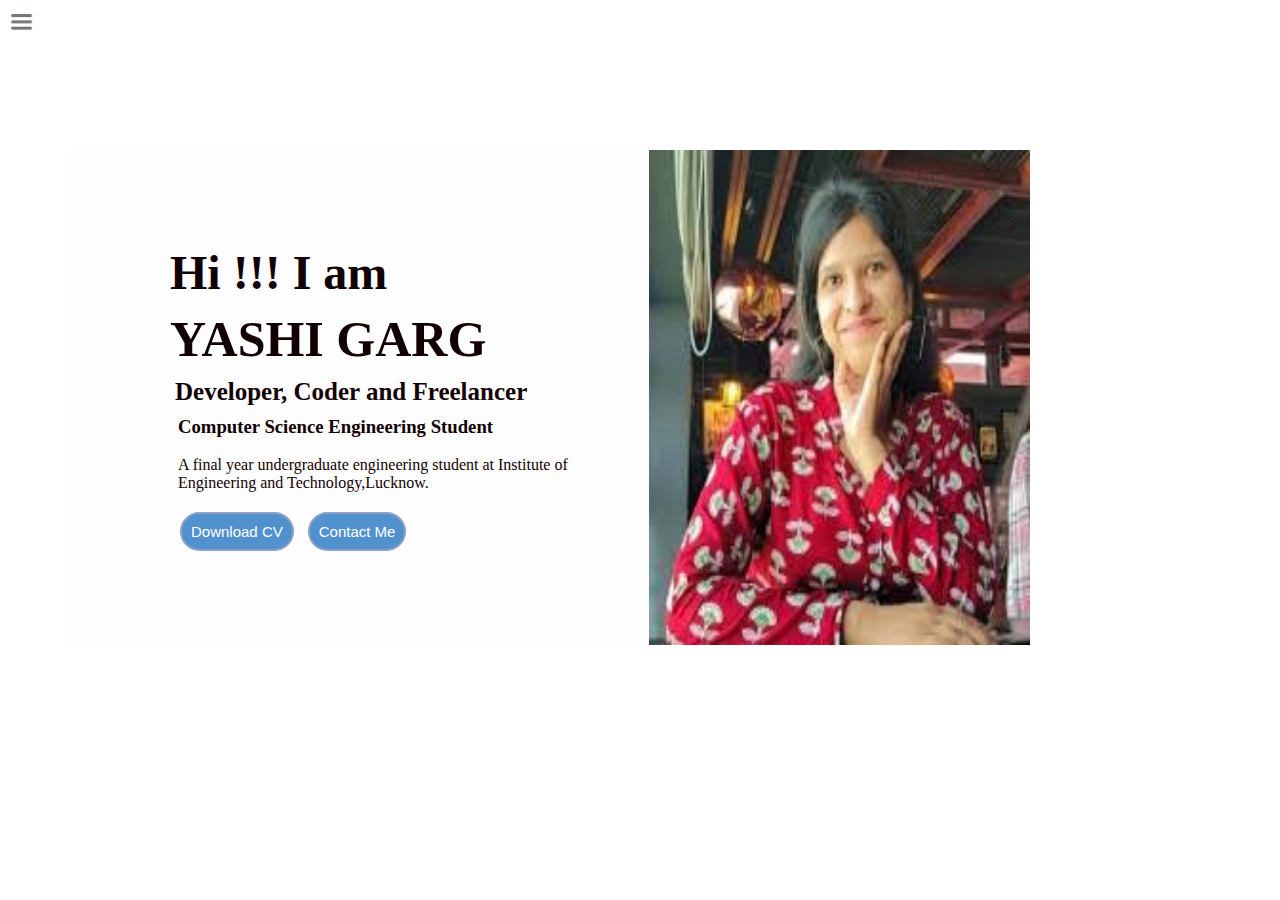
<file: portfolio website/index.html>
<!DOCTYPE html>
<html lang="en">

<head>
    <meta charset="UTF-8">
    <meta name="viewport" content="width=device-width, initial-scale=1.0">
    <title>Portfolio Website-Yashi Garg</title>
    <link rel="stylesheet" href="style.css">

</head>

<body>
    <div class="container">
        <div class="sidebar sidebarGo">

            <nav>
                <ul>
                    <li><a href="/">Home</a></li>
                    <li><a href="/myintro.html">My Intro</a></li>
                    <li><a href="/services.html">Projects</a></li>
                    <li><a href="/blog.html">Qualification</a></li>
                    <LI><a href="/contact.html">Contact Me</a></LI>
                </ul>
            </nav>
        </div>
            <div class="hamburger">
                <img class="ham" src="ham.png" alt="" width="23">
                <img class="cross" src="cross.png" alt="" width="35">
            </div>
            <div class="infoContainer">
                <div class="devInfo">
                    <div class="hello">
                        Hi !!! I am
                    </div>
                    <div class="name">
                        YASHI GARG
                    </div>
                    <div class="about">
                        Developer, Coder and Freelancer
                    </div>
                    <div class="moreabout">
                        <h3>Computer Science Engineering Student</h3>
                        <div>
                            <p ><br>A final year undergraduate engineering student at Institute of Engineering and Technology,Lucknow.</p>
                        </div>

                    </div>
                    <div class="buttons">
                        <a href="Yashi Garg Resume   (1).pdf" target="_blank"><button>
                            Download CV
                        </button></a>
                        <a href="/contact.html">
                        <button>
                            Contact Me
                        </button></a>
                    </div>
                </div>
                <div class="devPic">
                    <img src="images.jpeg" alt="">

                </div>

            </div>
        </div>

    </div>
<script src="script.js"></script>
</body>
</html>
</file>
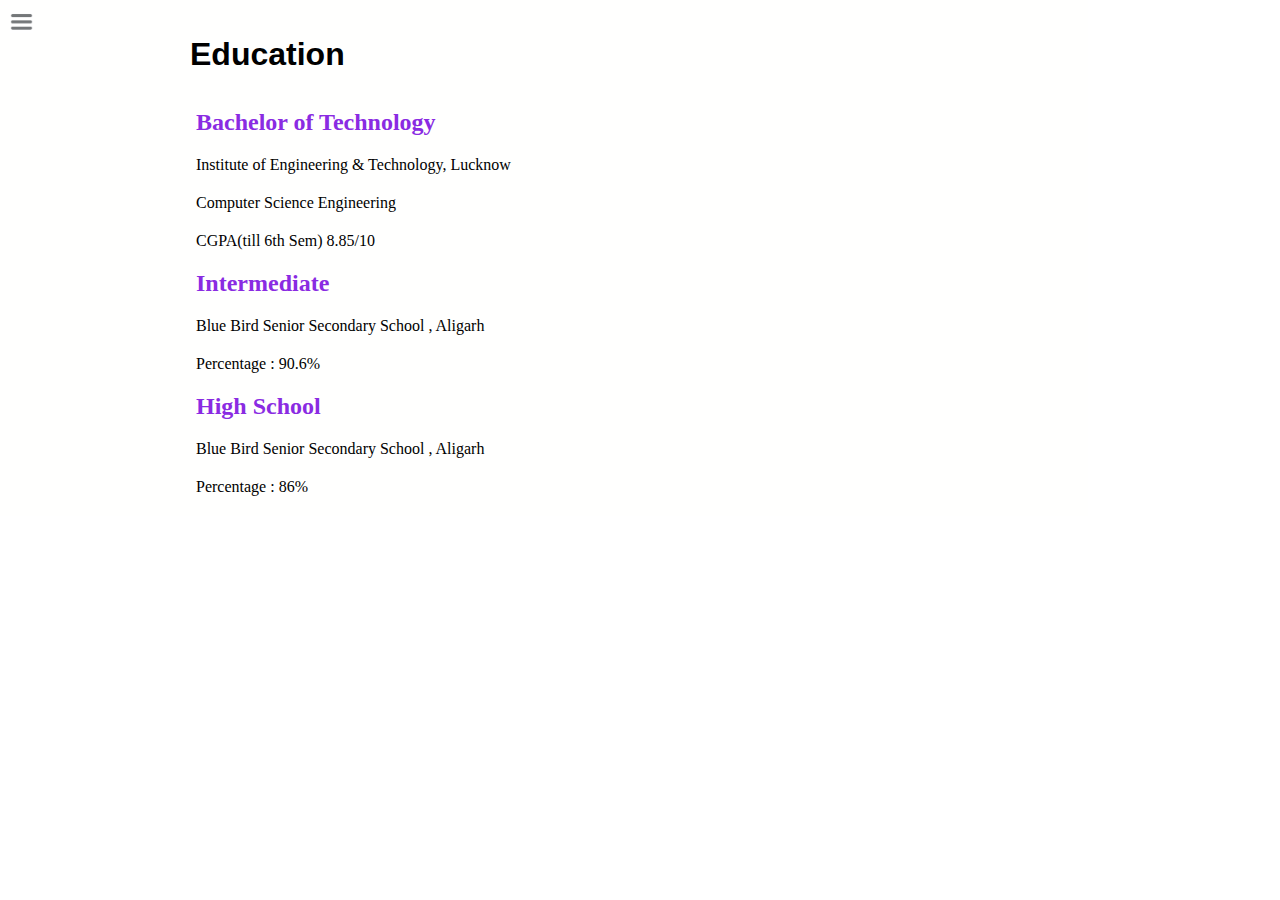
<file: portfolio website/blog.html>
<!DOCTYPE html>
<html lang="en">

<head>
    <meta charset="UTF-8">
    <meta name="viewport" content="width=device-width, initial-scale=1.0">
    <title>Portfolio Website-Yashi Garg</title>
    <link rel="stylesheet" href="style.css">

</head>

<body>
    <div class="container">
        <div class="sidebar sidebarGo">

            <nav>
                <ul>
                    <li><a href="/">Home</a></li>
                    <li><a href="/myintro.html">My Intro</a></li>
                    <li><a href="/services.html">Projects</a></li>
                    <li><a href="/blog.html">Qualification
                    </a></li>
                    <LI><a href="/contact.html">Contact Me</a></LI>
                </ul>
            </nav>
        </div>
        <div class="main">
            <div class="hamburger">
                <img class="ham" src="ham.png" alt="" width="23">
                <img class="cross" src="cross.png" alt="" width="35">
        </div>
            <div class="blogContainer">
               <h1>Education</h1>
                <div class="blogItem">
                    <h2>
                        Bachelor of Technology 
                    </h2>
                    <p>Institute of Engineering & Technology, Lucknow</p>
                    <P>Computer Science Engineering</P>
                    <p>CGPA(till 6th
                        Sem) 8.85/10 </p>
                    <h2>Intermediate</h2>
                    <p>Blue Bird Senior Secondary School , Aligarh</p>
                    <p>Percentage : 90.6%</p>
                    <h2>High School</h2>
                    <p>Blue Bird Senior Secondary School , Aligarh</p>
                    <p>Percentage : 86%</p>
                    
                </div>
               

            </div>
        </div>

    </div>
    <script src="script.js"></script>

</body>

</html>
</file>
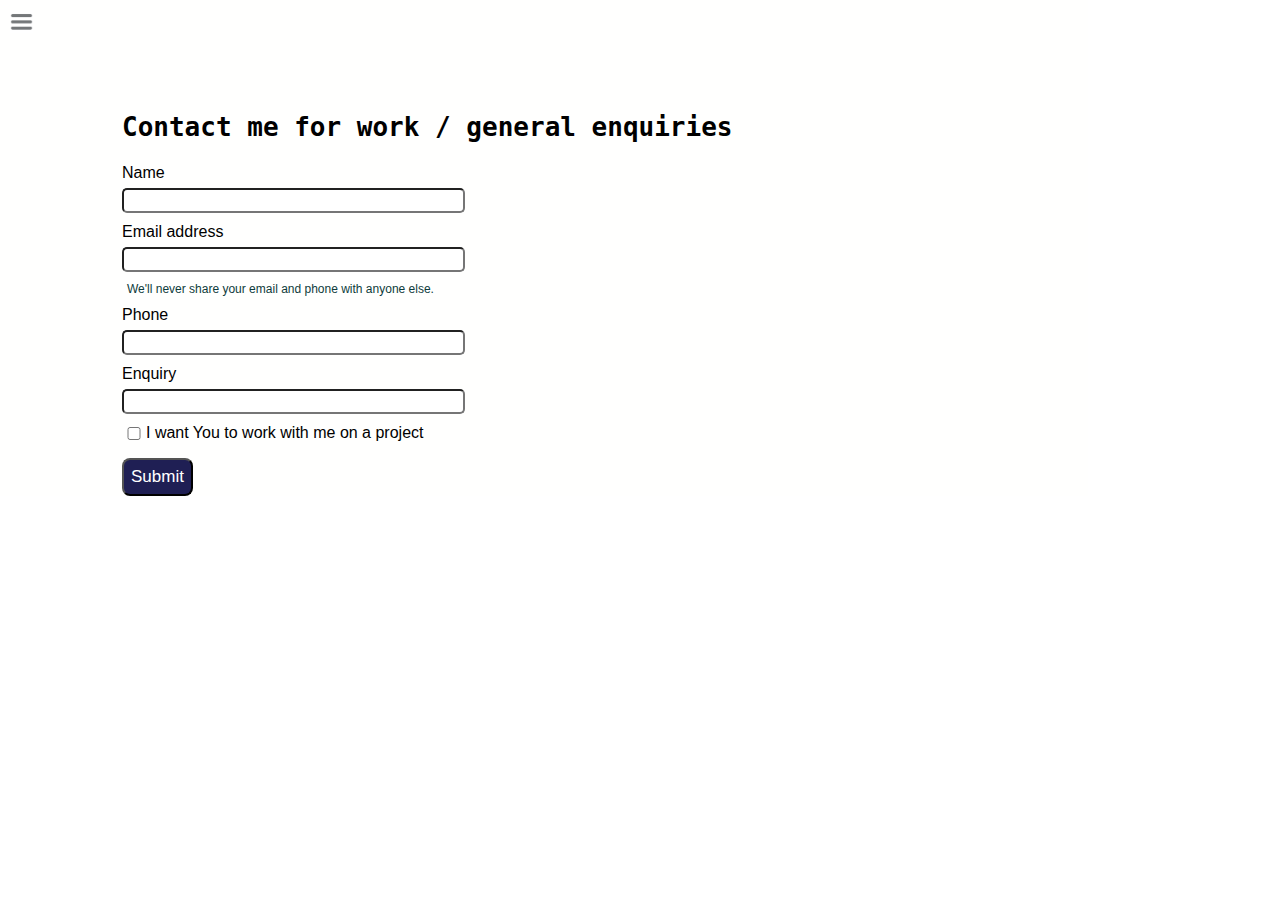
<file: portfolio website/contact.html>
<!DOCTYPE html>
<html lang="en">

<head>
  <meta charset="UTF-8">
  <meta name="viewport" content="width=device-width, initial-scale=1.0">
  <title>Portfolio Website-Yashi Garg</title>
  <link rel="stylesheet" href="style.css">

</head>

<body>
  <div class="container">
    <div class="sidebar sidebarGo">

      <nav>
        <ul>
          <li><a href="/">Home</a></li>
          <li><a href="/myintro.html">My Intro</a></li>
          <li><a href="/services.html">Projects</a></li>
          <li><a href="/blog.html">Qualification</a></li>
          <LI><a href="/contact.html">Contact Me</a></LI>
        </ul>
      </nav>
    </div>
    <div class="main">
      <div class="hamburger">
        <img class="ham" src="ham.png" alt="" width="23">
        <img class="cross" src="cross.png" alt="" width="35">
    </div>
      <div class="contactform">
        <h1>Contact me for work / general enquiries</h1>
        <form>
          <div class="mb-3">
            <label for="clientname1" class="form-label">Name</label>
            <input type="name" class="form-control" id="clientname1" aria-describedby="emailHelp">

          </div>
          <div class="mb-3">
            <label for="clientemail1" class="form-label">Email address</label>
            <input type="email" class="form-control" id="clientemail1" aria-describedby="emailHelp">
            <div id="emailHelp" class="form-text">We'll never share your email and phone with anyone else.</div>
          </div>
          <div class="mb-3">
            <label for="clientphone" class="form-label">Phone</label>
            <input type="phone" class="form-control" id="clientphone">
          </div>
          <div class="mb-3">
            <label for="clientenquiry" class="form-label">Enquiry</label>
            <input type="Enquiry" class="form-control" id="clientenquiry">
          </div>
          <div class="mb-3" id="form-check">
            <input type="checkbox" class="form-check-input" id="isclient">
            <label class="form-check-label" for="isclient">I want You to work with me on a project</label>
          </div>
          <button type="submit" class="btn btn-primary">Submit</button>
        </form>
      </div>
    </div>

  </div>
  <script src="script.js"></script>

</body>

</html>
</file>
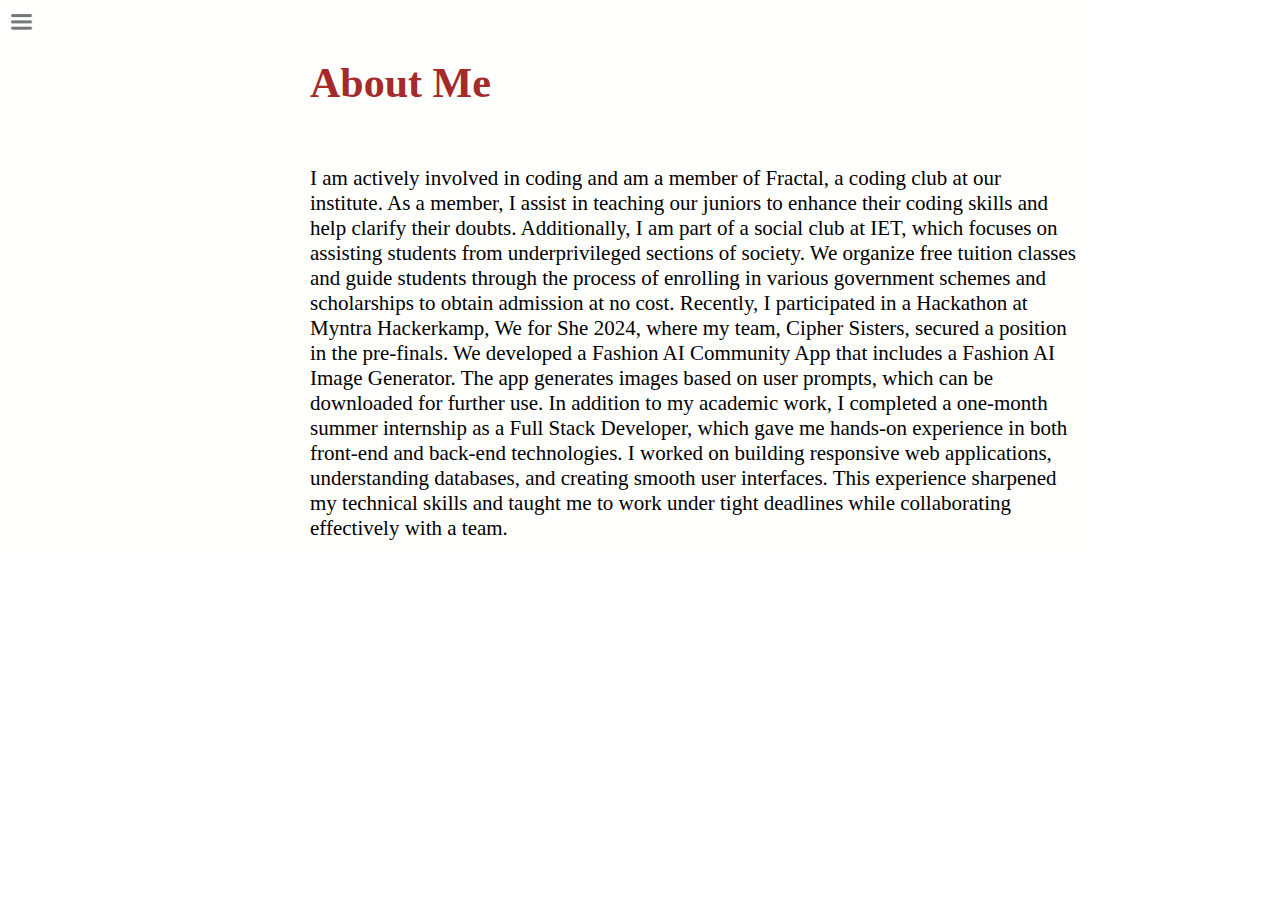
<file: portfolio website/myintro.html>
<!DOCTYPE html>
<html lang="en">

<head>
    <meta charset="UTF-8">
    <meta name="viewport" content="width=device-width, initial-scale=1.0">
    <title>Portfolio Website-Yashi Garg</title>
    <link rel="stylesheet" href="style.css">

</head>

<body>
    <div class="container">
        <div class="sidebar sidebarGo">

            <nav>
                <ul>
                    <li><a href="/">Home</a></li>
                    <li><a href="/myintro.html">My Intro</a></li>
                    <li><a href="/services.html">Projects</a></li>
                    <li><a href="/blog.html">Qualification</a></li>
                    <LI><a href="/contact.html">Contact Me</a></LI>
                </ul>
            </nav>
        </div>
        <div class="main">
            <div class="hamburger">
                <img class="ham" src="ham.png" alt="" width="23">
                <img class="cross" src="cross.png" alt="" width="35">
            </div>
           
                <div class="intro">
                   <h1>
                    About Me
                   </h1>
                   <p>

I am actively involved in coding and am a member of Fractal, a coding club at our institute. As a member, I assist in teaching our juniors to enhance their coding skills and help clarify their doubts. Additionally, I am part of a social club at IET, which focuses on assisting students from underprivileged sections of society. We organize free tuition classes and guide students through the process of enrolling in various government schemes and scholarships to obtain admission at no cost.

Recently, I participated in a Hackathon at Myntra Hackerkamp, We for She 2024, where my team, Cipher Sisters, secured a position in the pre-finals. We developed a Fashion AI Community App that includes a Fashion AI Image Generator. The app generates images based on user prompts, which can be downloaded for further use.

In addition to my academic work, I completed a one-month summer internship as a Full Stack Developer, which gave me hands-on experience in both front-end and back-end technologies. I worked on building responsive web applications, understanding databases, and creating smooth user interfaces. This experience sharpened my technical skills and taught me to work under tight deadlines while collaborating effectively with a team.
                   </p>
                   
                    
    
                
                  




            
        </div>

    </div>
    <script src="script.js"></script>

</body>

</html>
</file>
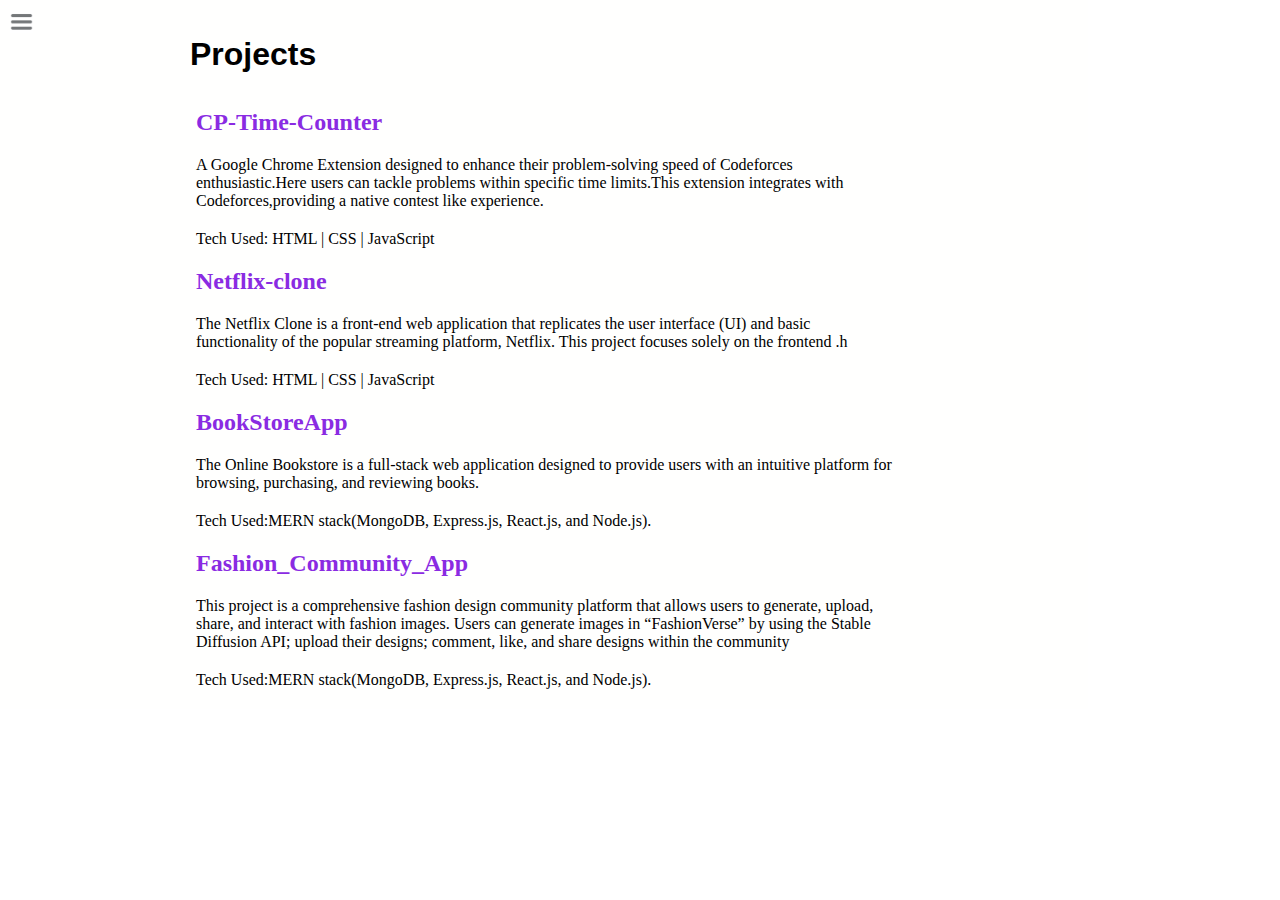
<file: portfolio website/services.html>
<!DOCTYPE html>
<html lang="en">

<head>
    <meta charset="UTF-8">
    <meta name="viewport" content="width=device-width, initial-scale=1.0">
    <title>Portfolio Website-Yashi Garg</title>
    <link rel="stylesheet" href="style.css">

</head>

<body>
    <div class="container">
       
        <div class="sidebar sidebarGo">

            <nav>
                <ul>
                    <li><a href="/">Home</a></li>
                    <li><a href="/myintro.html">My Intro</a></li>
                    <li><a href="/services.html">Projects</a></li>
                    <li><a href="/blog.html">Qualification</a></li>
                    <LI><a href="/contact.html">Contact Me</a></LI>
                </ul>
            </nav>
        </div>
        <div class="main">
            <div class="hamburger">
                <img class="ham" src="ham.png" alt="" width="23">
                <img class="cross" src="cross.png" alt="" width="35">
        </div>
        <div class="blogContainer" >
            <h1>Projects</h1>
             <div class="blogItem">
                 <h2>
                    CP-Time-Counter
                </h2>
                 <p>A Google Chrome Extension designed to enhance their problem-solving speed of Codeforces enthusiastic.Here users can
                    tackle problems within specific time limits.This extension integrates with Codeforces,providing a native contest like experience.</p>
                 <P>Tech Used: HTML | CSS | JavaScript</P>
                 
                 <h2>Netflix-clone</h2>
                 <p>The Netflix Clone is a front-end web application that replicates the user interface (UI) and basic functionality of the popular streaming platform, Netflix. This project focuses solely on the frontend .h</p>
               <p>Tech Used: HTML | CSS | JavaScript</p>
                 <h2>BookStoreApp</h2>
                 <p>The Online Bookstore is a full-stack web application designed to provide users with an intuitive platform for browsing, purchasing, and reviewing books.</p>
                 <p>Tech Used:MERN stack(MongoDB, Express.js, React.js, and Node.js).</p>
                 <h2>Fashion_Community_App</h2>
                 <p>
                    This project is a comprehensive fashion design community platform that allows users to generate, upload, share, and interact with fashion images. Users can generate images in “FashionVerse” by using the Stable Diffusion API; upload their designs; comment, like, and share designs within the community
                 </p>
                 <p>
                    Tech Used:MERN stack(MongoDB, Express.js, React.js, and Node.js).
                 </p>
             </div>
            

         </div>
        </div>

    </div>
    <script src="script.js"></script>
</body>

</html>
</file>
<file: portfolio website/style.css>
* {
    margin: 0;
    padding: 0;
}

.sidebar {
    position: absolute;
    background-color: rgb(196, 193, 193);
    font-family: Georgia, 'Times New Roman', Times, serif;
    height: 100vh;
    transition: transform 0.5s ease-in-out;

}

.sidebar nav {
    padding: 45px;
}

.sidebar nav li {
    list-style: none;
    font-size: 20px;
    padding: 33px 0;
    font-weight: bold;
}

.sidebar nav li a {
    text-decoration: none;
    color: black;
}

.main {
    background-color: rgb(255, 255, 254);
    width: 85vw;
   
}

.infoContainer {
    background-color: rgb(254, 253, 253);
    height: 55vh;
    width: 75vw;
    margin-top: 150px;
    margin-left: 70px;
    margin-right: 60px;
    display: flex;
    justify-content: space-around;
    color: #120103;
    
}

.contactform{
    padding: 0 34px;
    padding-top: 100px;
    font-family: 'Gill Sans', 'Gill Sans MT', Calibri, 'Trebuchet MS', sans-serif;
    margin: 0 88px;
}
.contactform h1{
    font-family: monospace;
    padding: 12px 0;
}
.contactform form div{
    padding: 10px 0 0 0;
    display: flex;
    flex-direction: column;
}
.contactform form div input{
    padding: 3px;
    margin: 6px 0 0 0;
    width: 26vw;
    border-radius: 5px;
}
.contactform form button{
    margin: 15px 0 0 0;
    padding: 7px 7px;
    border-radius: 8px;
    background-color: rgb(31, 31, 84);
    color: white;
    font-size: 17px;
}
#emailHelp{
    font-size: 12px;
    color: rgb(14, 59, 59);
    margin: 0 5px;
}

.devInfo {
    display: flex;
    justify-content: center;
    flex-direction: column;
    margin-left: 100px;
    font-size: 16px;
}

.devPic img {
    width: 381px;
    height: 55vh;

}


.container {
    display: flex;
}

.hello {
    font-size: 3em;
    font-weight: bolder;
    font-family: 'Times New Roman', Times, serif;
}

.name {
    font-size: 50px;
    font-weight: bold;
    font-family: 'Times New Roman', Times, serif;
    margin-top: 10px;
}

.about {
    font-size: 25px;
    margin-left: 5px;
    margin-top: 10px;
    font-family: 'Times New Roman', Times, serif;
    font-weight: bold;
}

.moreabout {
    margin-left: 8px;
    margin-top: 10px;
    font-family: 'Times New Roman', Times, serif;
}

.buttons button {
    font-size: 15px;
    margin-top: 20px;
    margin-left: 10px;
    padding: 9px;
    border-radius: 35px;
    color: white;
    background-color: rgb(81, 145, 205);
    cursor: pointer;
    border: 2px solid rgb(140, 160, 197);
}

.buttons button:hover {
    background-color: white;
    color: rgb(81, 145, 205);
}
#form-check {
flex-direction: row;
}
#form-check input{
    width: 24px;
    margin: 3px 0;
}
.blogItem{
  margin: 20px;
  font-family: 'Times New Roman', Times, serif;
  margin: 0 88px;
}
.blogItem h2{
    margin: 20px;
    font-family: 'Times New Roman', Times, serif;
}
.blogItem p{
    margin: 20px;
    font-family: 'Times New Roman', Times, serif;
}
.blogContainer h1{
    font-family: 'Franklin Gothic Medium', 'Arial Narrow', Arial, sans-serif;
    margin: 36px 102px;

}
.blogContainer{
    margin: 0 88px;
}

.blogItem button {
    font-size: 12px;
    margin-left: 15px;
    padding: 8px;
    border-radius: 35px;
    color: white;
    background-color: rgb(81, 145, 205);
    cursor: pointer;
    border: 2px solid rgb(140, 160, 197);
}
.blogItem button:hover {
    background-color: white;
    color: rgb(14, 62, 107);
    font-weight: bold;
}
.sidebarGo{
    transform: translate(-443px,0px);
    position: absolute;
}
.hamburger{
    position: absolute;
    cursor: pointer;
    top: 10px;
    left: 10px;

}
.intro{
    margin-left: 220px;
    font-size: 21px;
}
.intro h1{
    font-family: 'Times New Roman', Times, serif;
    margin: 12px;
    padding-left: 78px;
    padding-top: 47px;
    color: brown;
}
.intro p{
    font-family: 'Times New Roman', Times, serif;
    margin: 12px;
    padding-left: 78px;
    padding-top: 47px;
}
.cross{
  margin-left: 160px;
}
@media (min-width: 1615px) {
    .devPic{
        display: none;
    }
    .blogContainer,.contactform,.intro{
        margin: 50px 8px;
    }
}

.blogItem h2{
    color: blueviolet;
}
</file>
